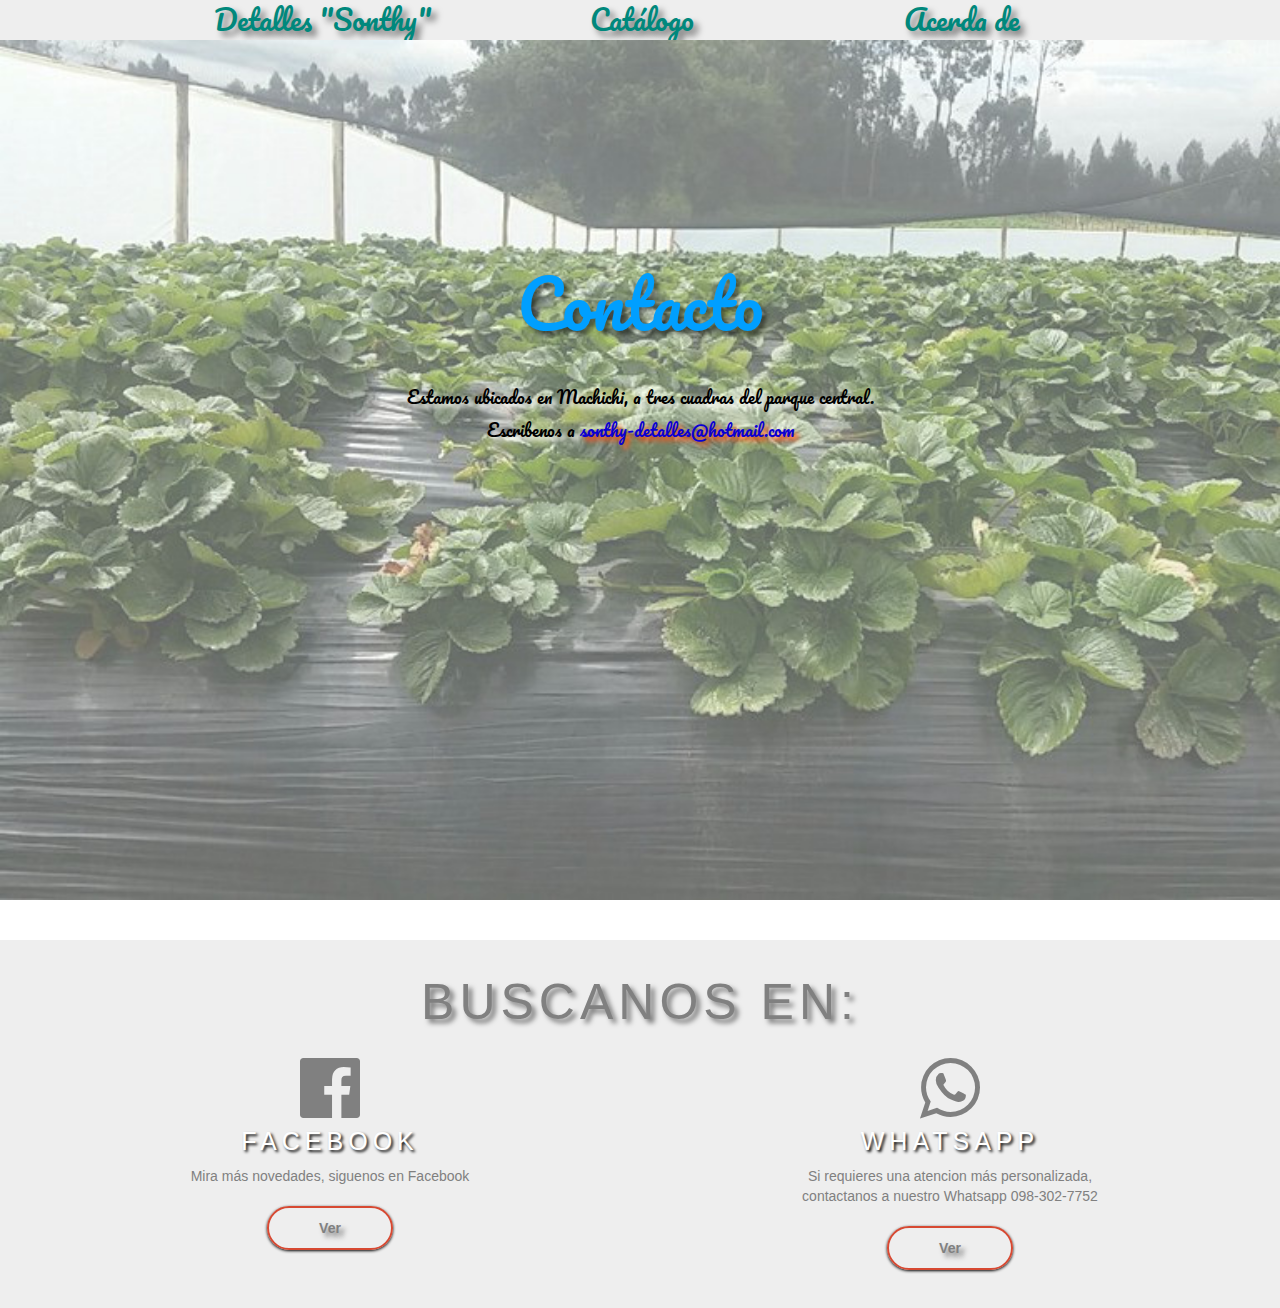
<file: contacto.html>
<!DOCTYPE html>
<html>
<head>
	<title>Detalles Sonthy</title>
	<!-- metas-->
	<meta charset="utf-8">
	<meta name="viewport" content="width=device-width, user-scalable=no, initial-scale=1.0, maximum-scale=1.0, minimum-scale=1.0">
	<!-- Font Awesome -->
	<link rel="stylesheet" href="https://maxcdn.bootstrapcdn.com/bootstrap/3.3.7/css/bootstrap.min.css">
	<link rel="stylesheet" href="https://maxcdn.bootstrapcdn.com/font-awesome/4.4.0/css/font-awesome.min.css">

	<!-- Google Fonts -->
	<link href="https://fonts.googleapis.com/css?family=Pacifico" rel="stylesheet">
	<link href="https://fonts.googleapis.com/css?family=Lato:300,400,700" rel="stylesheet">
	<!-- Estílos -->
    <link rel="stylesheet" href="css/styles.css">
    <link rel="stylesheet" href="css/main.css">
    <!-- Normalize -->
    <link rel="stylesheet" href="css/normalize.css">	
     <!-- jQuery -->
    <!-- <script src="https://ajax.googleapis.com/ajax/libs/jquery/2.1.4/jquery.min.js"></script>
    <script src="js/parallax.js"></script> -->
</head>
<body >
	<nav class="se-gris padding-largo text-center">
		<ul class="no-lista">
			<li class="col-md-3 inline-block pacifico mediano-2">
				<a href="index.html" class="verde">Detalles "Sonthy"</a>
			</li>
			<li class="col-md-3 inline-block pacifico mediano-2">
				<a href="menu.html" class="verde">Catálogo</a>
			</li>
			<li class="col-md-3 inline-block pacifico mediano-2">
				<a href="" class="verde">Acerda de</a>
			</li>
		</ul>
	</nav>
	<section class="cover">
		<div class="text-center mediano ">
			<div>
				<h1 class="pacifico grande azul">Contacto</h1>
			</div>
			<div>
				<p class="negro-blanco pacifico">
					Estamos ubicados en Machichi, a tres cuadras del parque central.
				</p>
				<p class="negro-blanco pacifico">
				Escribenos a <a href="mailto:sonthy-detalles@hotmail.com" class="azul-naranja">sonthy-detalles@hotmail.com</a>
				</p>
			</div>
			<div>
				<iframe src="https://www.google.com/maps/embed?pb=!1m10!1m8!1m3!1d827.3842273941219!2d-78.5622217!3d-0.5133444!3m2!1i1024!2i768!4f13.1!5e1!3m2!1ses-419!2sec!4v1514514894776" width="400" height="300" frameborder="0" style="border:0" allowfullscreen></iframe>
			</div>
		</div>
	</section>	
	<section class="info">
        <h2>Buscanos en:</h2>
		<div class="infoContent">
            <article class="block">
                <i class="icon-social fa fa-facebook-official"></i>
                <h3><a href="https://www.facebook.com/" target="_blank">Facebook</a></h3>
                <p>Mira más novedades, siguenos en Facebook</p>
                <a href="http://facebook.com" , class="btn" target="_blank">Ver</a>
            </article>
            <article class="block">
                <i class="icon-social fa fa-whatsapp"></i>
                <h3><a href="https://web.whatsapp.com" target="_blank">Whatsapp</a></h3>
                <p>Si requieres una atencion más personalizada, contactanos a nuestro Whatsapp 098-302-7752</p>
                <a href="https://web.whatsapp.com/" , class="btn" target="_blank">Ver</a>
            </article>

        </div>
    </section>

</body>
</html>
</file>
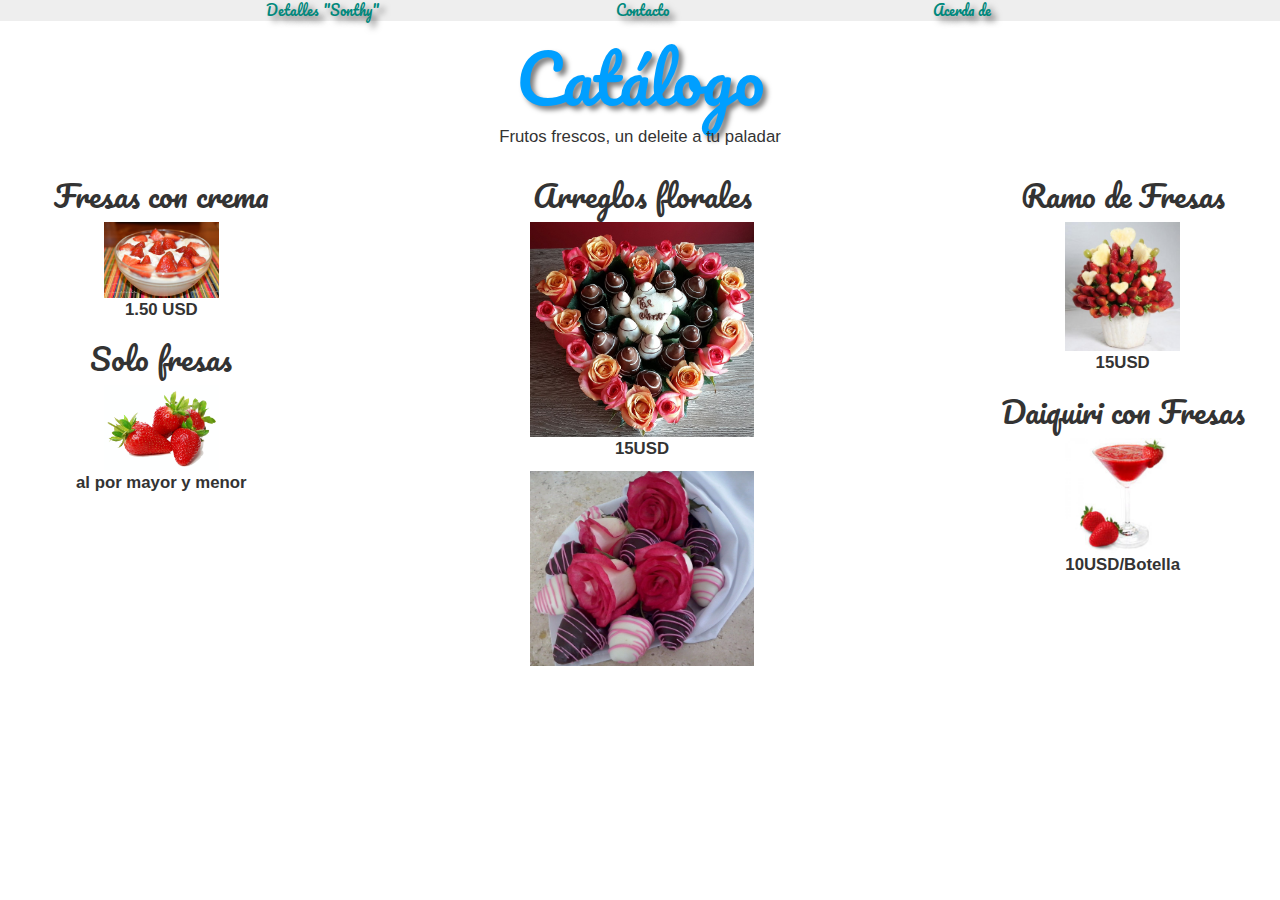
<file: menu.html>
<!DOCTYPE html>
<html>
<head>
	<meta charset="utf-8">
	<link rel="stylesheet" href="https://maxcdn.bootstrapcdn.com/bootstrap/3.3.7/css/bootstrap.min.css">
	<link rel="stylesheet" href="css/main.css">
	<link rel="stylesheet" href="css/animate.css">
	<link href="https://fonts.googleapis.com/css?family=Pacifico" rel="stylesheet">
	<link href="https://fonts.googleapis.com/css?family=Lato:300,400,700" rel="stylesheet">
	<title>Detalles Sonthy</title>
</head>
<body>
	<nav class="se-gris padding-largo text-center">
		<ul class="no-lista">
			<li class="col-md-3 inline-block pacifico">
				<a href="index.html" class="verde">Detalles "Sonthy"</a>
			</li>
			<li class="col-md-3 inline-block pacifico">
				<a href="contacto.html" class="verde">Contacto</a>
			</li>
			<li class="col-md-3 inline-block pacifico">
				<a href="" class="verde">Acerda de</a>
			</li>
		</ul>
	</nav>
	<section>
		<div class="text-center mediano">
			<h1 class="pacifico grande azul">Catálogo</h1>
			<p>Frutos frescos, un deleite a tu paladar</p>
		
			<div class="col-md-3 col-sm-4 inline-block vete-arriba">
				<article class="animated pulse retraso-1">
					<h2 class="pacifico">Fresas con crema</h2>
					<img src="imgs/fru002.jpg" class="col-md-6 quitar-float col-xs-5">
					<p>
						<strong>1.50 USD</strong>
					</p>
				</article>
				<article class="animated pulse retraso-1">
					<h2 class="pacifico">Solo fresas</h2>
					<img src="imgs/fondo002.jpg" class="col-md-6 quitar-float col-xs-5">
					<p>
						<strong>al por mayor y menor</strong>
					</p>
				</article>
			</div>
			<div class="col-md-6 col-sm-4 inline-block vete-arriba">
				<article class="animated pulse retraso-1">
					<h2 class="pacifico">Arreglos florales</h2>
					<img src="imgs/flo001.jpg" class="col-md-5 quitar-float col-xs-5">
					<p>
						<strong>15USD</strong>
					</p>
				</article>
				<article class="animated pulse retraso-1">
					<img src="imgs/flo004.jpg" class="col-md-5 quitar-float col-xs-5">
				</article>
			</div>
			<div class="col-md-3 col-sm-4 inline-block vete-arriba">
				<article class="animated pulse retraso-1">
					<h2 class="pacifico">Ramo de Fresas</h2>
					<img src="imgs/flo003.jpg" class="col-md-6 quitar-float col-xs-5">
					<p>
						<strong>15USD</strong>
					</p>
				</article>
				<article class="animated pulse retraso-1">
					<h2 class="pacifico">Daiquiri con Fresas</h2>
					<img src="imgs/licor001.jpg" class="col-md-6 quitar-float col-xs-5">
					<p>
						<strong>10USD/Botella</strong>
					</p>
				</article>
			</div>
		</div>
	</section>
</body>
</html>
</file>
<file: css/styles.css>
a{
    text-decoration: none;
}

body{
    /*	font-family: 'Lato', sans-serif;*/
    font-family: 'Signika Negative', sans-serif;
}

.content figure{
    margin: 0;
}

h1,h2,h3,h4,h5,h6{
    font-family: 'Raleway', sans-serif;
}

.content h1{
    font-family: 'Kaushan Script', cursive;
    color: #CB0500;
    font-size: 20px;
    text-shadow: 4px 4px 5px rgba(0,0,0,0.5);
}

.content{
    text-align: center;
}

.cover{
    position: relative;
    background: url(../imgs/background.jpg);
    background-size: cover;
    background-attachment: fixed;
    background-repeat: no-repeat;
    align-items: center;
    display: flex;
    height: 100vh;
    justify-content: center;
}

.content .icon{
    animation: float 1.5s ease-out infinite;
    color: gray;
    font-size: 80px;
}

.info{
    background-color: #eee;
    color: gray;
    padding: 20px;
}

.info-2{
    background-color: #eee;
    color: gray;
    padding: 40px;
}

.info-3{
    background-color: #eee;
    color: gray;
    padding: 24px;
}

.info-3 .block {
    background-color: #eee;
    margin-bottom: 1em;
    padding: 1em;
    border-radius: 4px;
}

.info ul li {
    list-style: decimal inside;
    font-size: 3em;
    padding: 0.4em;
    background-color: #eee;
    margin: 20px 0;
}

.lista {
    display: flex;
    justify-content: center;
}
.lista ul li a{
    color:  gray;
}
.info a {
    color: gray;
}

.info h2{
    font-family: 'Signika Negative', sans-serif;
    text-shadow: 4px 4px 5px rgba(0,0,0,0.5);
    font-size: 50px;
    margin: 15px 0;
    text-align: center;
    text-transform: uppercase;
    letter-spacing: 5px;
}

.infoContent{
    display: flex;
    flex-wrap: wrap;
    justify-content: space-around;
    text-align: center;
}

.infoContent .block h3{
    font-family: 'Signika Negative', sans-serif;
    font-size: 25px;
    margin: 5px 0 10px 0;
    text-transform: uppercase;
    letter-spacing: 5px;
}

.infoContent .block h3 a {
    color: #ffffff;
    text-shadow: 2px 2px 3px black;
}

.infoContent .block{
    padding: 8px;
    width: 100%;
}

.infoContent .block .icon-social{
    font-size: 70px;
}

.btn{
    font-family: 'Signika Negative', sans-serif;
    padding: 10px 50px;
    border-radius: 30px;
    border: 2px solid #D74932;
    background-color: transparent;
    color: gray;
    font-weight: 600;
    margin: 10px 0;
    display: inline-block;
    transition: 0.3s;
    box-shadow: 0px 1px 3px black;
}

.btn-pint{
    color: blue;
}

.btn:hover{
    transform: scale(1.2);
    letter-spacing: 3px;
    background-color: #D74932;
    color: gray;
}
.fa:hover{
    transition: 0.3s;
    transform: scale(1.4);

}

/*Footer*/
footer{
    width: 100%;
    clear: both;
    color: #666;
    background: #141419;
    line-height: 40px;
    overflow: hidden;
}
footer .left{
    float: left;
    margin-left: 20px;
}
footer .right{
    float: right;
    margin-right: 20px;
}
footer ul{
    list-style: none;
}
footer ul li{
    display: inline-block;
    margin-right: 5px;
}
footer ul li a{
  color: #666;
}
footer ul li a:hover{
    color: #666;
    text-decoration: underline;
}

.logo{
    padding: 10px;
    position: absolute;
    top: 10px;
    left: 10px;
}

.git-logo, .github-logo{
    display: inline-block;
    vertical-align: middle;
    width: 40%;
}

.imagen{
        width: 60%;
}

.simbolo-mas{
    display: inline-block;
    font-size: 8em;
    vertical-align: middle;
    color: gray;
}

/* Estilos de perfil del tutor*/
.cajas {
    width: 40%;
    float: left;
    height: 300px;
    margin:2em 0;
    top: 0;
}

.cajas a {
    color: gray;
    margin-left: 0.4em;
}

.imagen {
    text-align: center;
}

.imagen img {
    width: 280px;
    padding: 10px;
    background-color: gray;
    border-radius: 4px;
    text-align: center;

}

.relleno {
    clear: both;
}

.margin-left {
    margin-left: 2em;
}

/* Estilos de las clases*/

.clase h3 a {
    color: #FF5722 !important;
}

/*Animación*/
@keyframes float {
    50% {
        transform: translate(0, 20px);
    }
}

/* Media queries*/
@media all and (min-width: 769px){
    .content h1{
        font-size: 100px;
    }

    .infoContent .block{
        width: 30%;
    }
}

@media only screen and (max-width : 320px) 
{
    .cajas{width: 100%}
    .info{word-break: break-word}
}

/* Extra Small Devices, Phones */ 
@media only screen and (max-width : 480px) 
{
   .cajas{width: 100%}
   .info{word-break: break-word}
}
</file>
<file: css/main.css>
/*body{
	font-family: 'Lato', sans-serif;
}*/
img{
	max-width: 100%;
}
.quitar-float{
	float: none;
}
.espacio-arriba{
	margin-top: 50px;
}
.pacifico{
	font-family: 'Pacifico', cursive;
}
.se-gris{
background-color: #eee;
}
.vete-arriba{
	vertical-align: top;
}
.mediano{
	font-size: 1.2em;
}
.mediano-2{
	font-size: 2em;
}
.padding-laargo{
	padding: 5px 10px;
}
.grande{
	font-size: 4em;
}
.verde{
	color: #00887C;
	text-shadow: 5px 5px 6px rgba(0,0,0,0.5);
}
.azul-amarillo{
	color: #0A00D3;
	text-shadow: 4px 4px 5px rgba(255,255,20,5.1);
}
.azul-naranja{
	color: #0A00D3;
	text-shadow: 4px 4px 5px rgba(255,84,24,5.1);
}
.negro-blanco{
	color: #000000;
	text-shadow: 4px 4px 5px rgba(255,255,255,5.1);
}
.negro-azul{
	color: #000000;
	text-shadow: 4px 4px 5px rgba(57,156,15,5.1);
}
.retraso-1{
	-webkit-animation-delay: 1s;
	-moz-animation-delay: 1s;
	animation-delay: 1s;
}
.retraso-2{
	-webkit-animation-delay: 2s;
	-moz-animation-delay: 2s;
	animation-delay: 2s;
}
.no-lista{
	margin: 0px;
	padding: 0px;
}
.inline-block{
	float: none;
	display: inline-block;
	margin-right: -4px;
}
.no-lista li{
	list-style-type: none;
}
.espacio-derecha{
	margin-right: 1em;
}
a,.azul{
	color: #009FFF;
	text-shadow: 4px 4px 5px rgba(0,0,0,0.5);
}
.mas-opaco{
	opacity: 0.5;
}
</file>
